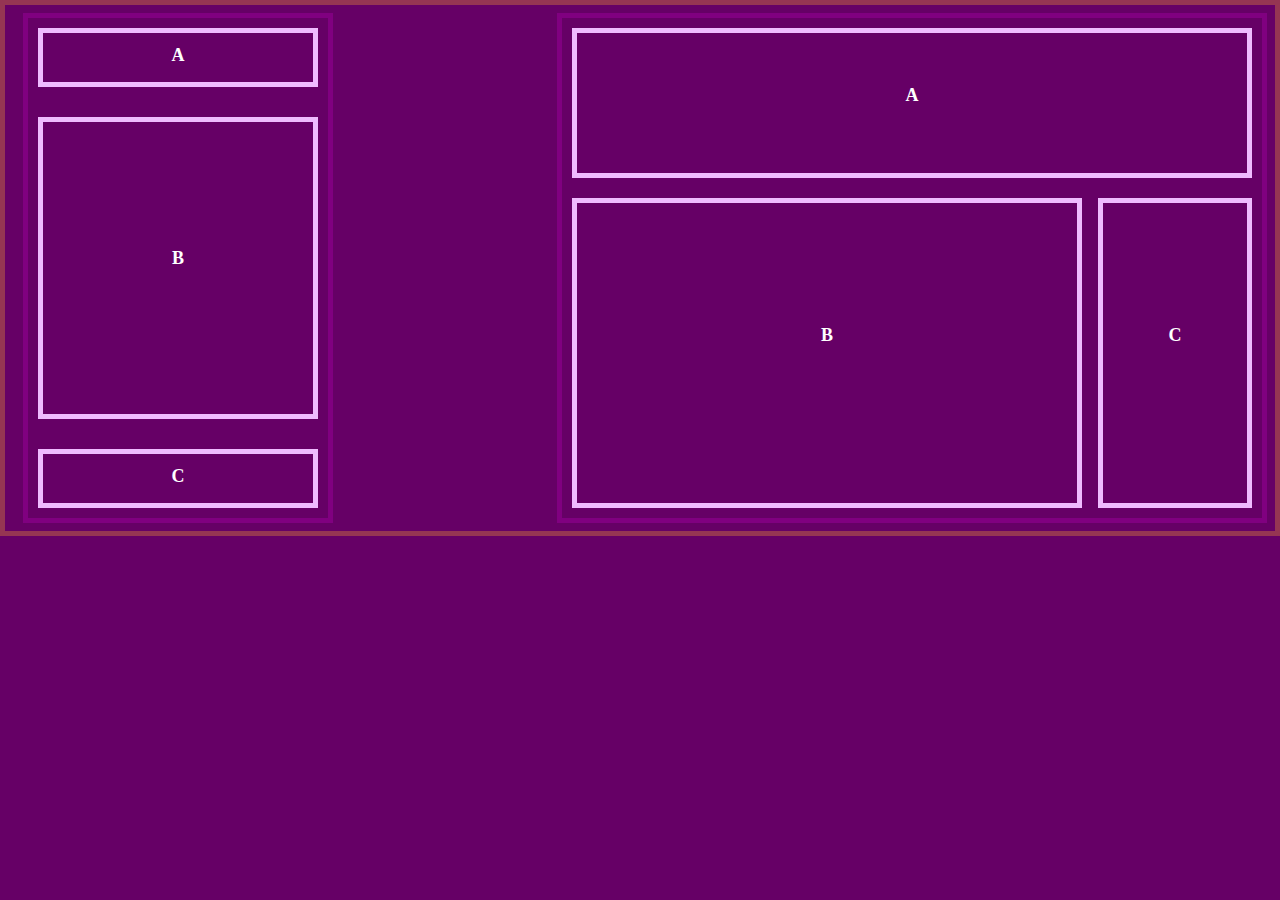
<file: medial-queries1/index.html>
<!DOCTYPE html>
<html lang="en" dir="ltr">
  <head>
    <meta charset="utf-8">
    <title>Media Queries 1</title>
    <link rel="stylesheet" href="main.css">
  </head>

  <!-- First Query -->
  <body>
    <div class="container">
      <!-- box A -->
      <div class="a">
        <h1>A</h1>
      </div>
      <!-- Box B -->
      <div class="b">
        <h1 class="hb">B</h1>
      </div>
      <!-- Box C -->
      <div class="c">
        <h1>C</h1>
      </div>
    
    </div>  

    <!-- Second Query -->
    <div class="container2">
      <!-- Box A -->
      <div class="a2">
        <h1 class="ha2">A</h1>
      </div>
      <!-- Box B -->
      <div class="b2">
        <h1 class="hb2">B</h1>
      </div>
      <!-- Box C -->
      <div class="c2">
        <h1 class="hc2">C</h1>
      </div>
    </div>  
      
  </body>
</html>
</file>
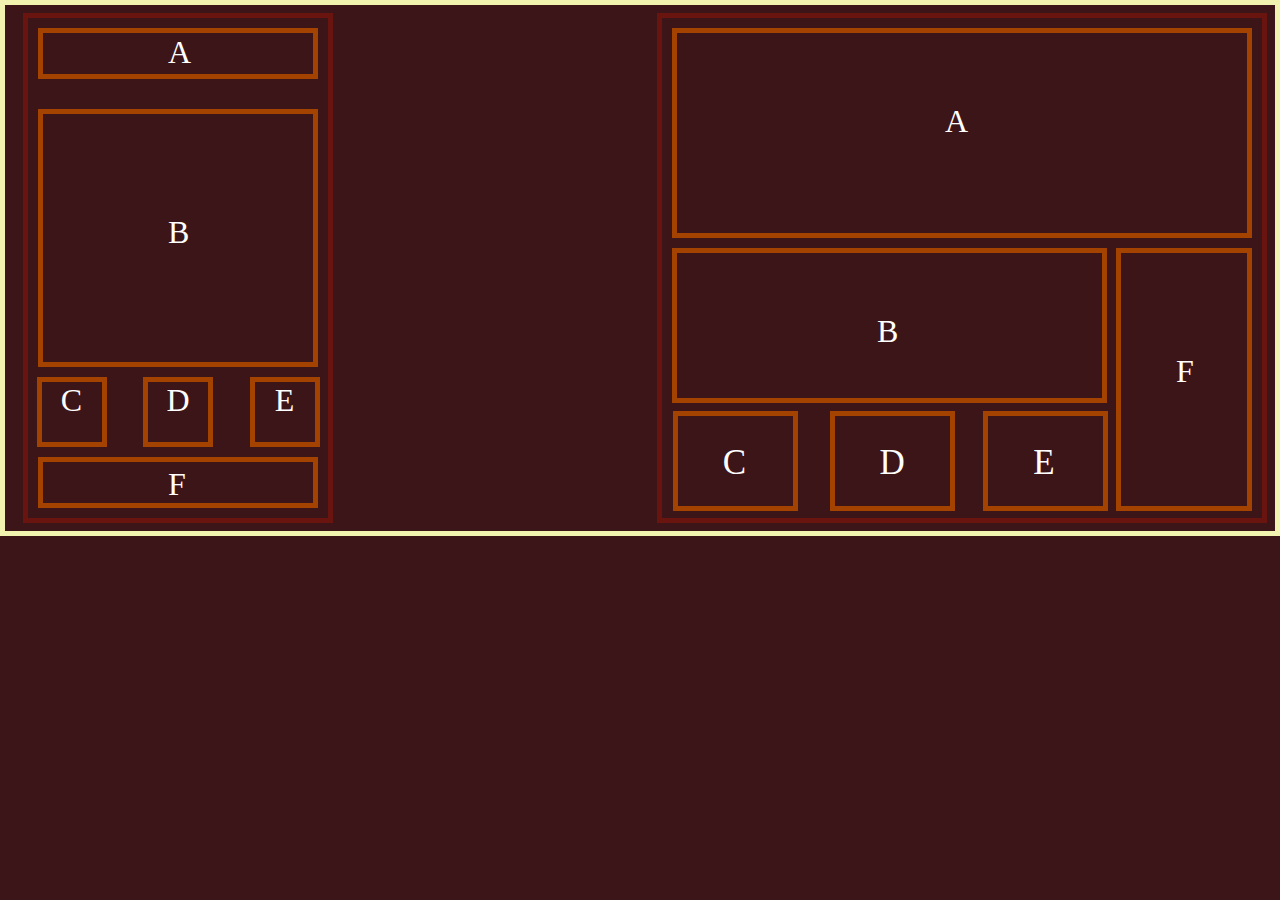
<file: medial-queries2/index.html>
<!DOCTYPE html>
<html lang="en" dir="ltr">
  <head>
    <meta charset="utf-8">
    <title>Media Queries 2</title>
    <link rel="stylesheet" href="main.css">
  </head>
  <body>
    <!-- First container -->
    <div class="container">

      <div class="a">
        <span class="a1">A</span>
      </div>

      <div class="b">
        <span class="b1">B</span>
      </div>

      <!-- Column -->
      <row class="rowContainer">
        <div class="c">C</div>
      
        <div class="d">D</div>
      
        <div class="e">E</div>
      </row>
      <!-- Column^ -->

      <div class="f">
        <span calss="F">F</span>
      </div>
    
    </div>
  </body>

  <body>
    <!-- Second container -->
    <div class="container2">
      <aBox class="container">
        <div class="a2">
          <span class="a2letter">A</span>
        </div>
      </aBox>
      <bBox class="container">
        <div class="b2">
          <span class="b2letter">B</span>
        </div>
      </bBox>

      <!-- Column2 -->
      <row class="rowContainer2">
        <div class="c2">
          <span class="c2letter">C</span>
        </div>
      
        <div class="d2">
          <span class="d2letter">D</span>
        </div>
      
        <div class="e2">
          <span class="e2letter">E</span>
        </div>
      </row>
      <!-- Column2^ -->

      <fbox class="container">
        <div class="f2">
          <span class="F2letter">F</span>
        </div>
      </fbox>
    </div>
  </body>

</html>
</file>
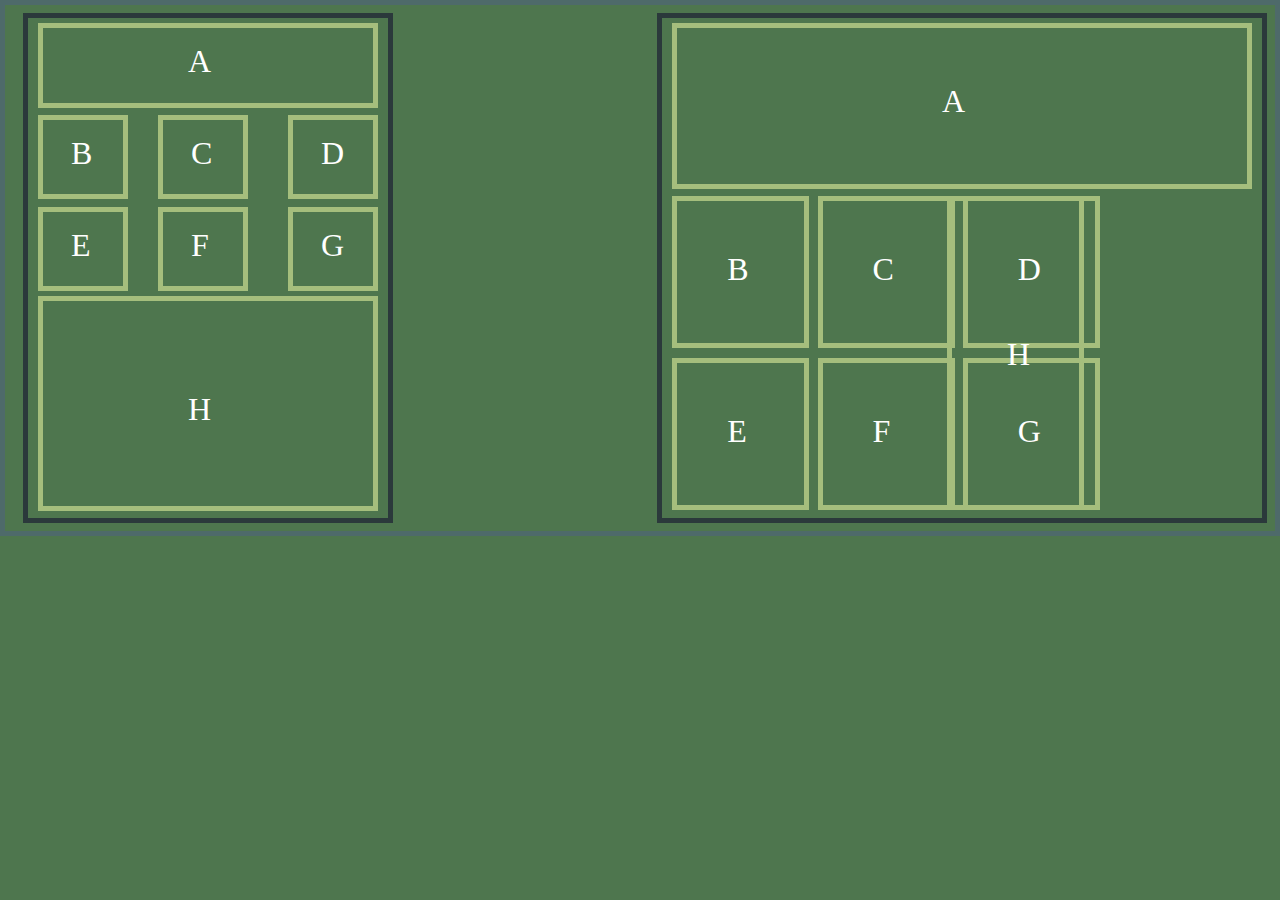
<file: medial-queries3/index.html>
<!DOCTYPE html>
<html lang="en" dir="ltr">
  <head>
    <meta charset="utf-8">
    <title>Media Queries 3</title>
    <link rel="stylesheet" href="main.css">
  </head>
  <body>
    <div class="container1">

<!-- Side (1) -->
<!--A container -->
      <div class="a">
        <span class="aletter">A</span>
      </div>

      
<!-- double row containers  B-G -->
      <rows class="container2">
        <div class="b">
          <span class="rowLetter">B</span>
        </div>
      
        <div class="c">
          <span class="rowLetter">C</span>
        </div>
      
        <div class="d">
          <span class="rowLetter">D</span>
        </div>
      </rows>

      <rows class="container3">
      
        <div class="e">
          <span class="rowLetter">E</span>
        </div>
      
        <div class="f">
          <span class="rowLetter">F</span>
        </div>
      
        <div class="g">
          <span class="rowLetter">G</span>
        </div>
      </rows>
<!-- Double Rows ^ -->

<!-- H container -->
        <div class="h">
          <span class="hletter">H</span>
        </div>
    </div>
  </body>

<!-- Side (2) -->
<!-- Second Container -->
  <body>
    <div class="container4">

      <div class="a2">
        <span class="a2letter">A</span>
      </div>

      
      <!-- double rows3-4 -->
      <rows class="container5">
        <div class="b2">
          <span class="rowLetter2">B</span>
        </div>
      
        <div class="c2">
          <span class="rowLetter2">C</span>
        </div>
      
        <div class="d2">
          <span class="rowLetter2">D</span>
        </div>
      </rows>

      <rows class="container6">
      
        <div class="e2">
          <span class="rowLetter2">E</span>
        </div>
      
        <div class="f2">
          <span class="rowLetter2">F</span>
        </div>
      
        <div class="g2">
          <span class="rowLetter2">G</span>
        </div>
      </rows>

      <!-- I need help with this last container. I almost finished and all week 
            this last box was a nightmare. -->
      <row class="container7">
        <div class="h2">
          <span class="hletter2">H</span>
        </div>
      </row>
    </div>
  </body>
</html>
</file>
<file: medial-queries1/main.css>
body {
  background: #660066;
  display: flex;
  flex-wrap: wrap;
  justify-content: space-between;
  border-style: none;
}

* {
  border: 5px solid #953553;
}
/* First Container */
.container {
  display: flex;
  flex-direction: column;
  width: 300px;
  height: 500px;
  margin-left: 10px;
  border-color: #800080;
}

.a {
  display: flex;
  align-content: center;
  width: 270px;
  height: 50px;
  margin-top: 10px;
  margin-left: 10px;
  margin-bottom: 20px;
  border-color: #efbbff;
  color: white;
}

.b{
  display: flex;
  width: 270px;
  height: 300px;
  margin-bottom: 20px;
  margin-top: 10px;
  margin-left: 10px;
  margin-bottom: 20px;
  border-color: #efbbff;
  color: white;
}

.c {
  width: 270px;
  display: flex;
  height: 50px;
  margin-top: 10px;
  margin-left: 10px;
  margin-bottom: 10px;
  border-color: #efbbff;
  color: white;
}

h1{
  position: static;
  top: 50%;
  width: 100%;
  text-align: center;
  font-size: 18px;
  border-style: none;
}

.hb {
  margin-top: 7em;
}

/* Second Container */
.container2 {
  border-color: #800080;
  display: flex;
  flex-wrap: wrap;
  justify-content: flex-end;
  justify-content: space-around;
  flex-direction: column;
  width: 700px; 
  position: relative;
}

.a2 {
  border-color: #efbbff;
  display: flex;
  align-content: center;
  width: 670px;
  height: 140px;
  margin-top: 10px;
  margin-left: 10px;
  margin-bottom: 20px;
  color: white;
}

.b2{
  border-color: #efbbff;
  display: flex;
  width: 500px;
  height: 300px;
  margin-bottom: 20px;
  margin-top: 0px;
  margin-left: 10px;
  margin-bottom: 20px;
  color: white;
}

.c2 {
  border-color: #efbbff;
  display: flex;
  align-self: flex-end;
  justify-content: flex-start;
  width: 144px;
  height: 300px;
  margin-top: 10px;
  margin-left: 10px;
  margin-bottom: -330px;
  margin-right: 10px;
  position: relative;
  bottom: 340px;
  color: white;
}

.ha2 {
  position: relative;
  top: 40px;
}

.hc2 {
  position: relative;
  top: 110px;
}

.hb2 {
  position: relative;
  top: 110px;
}
</file>
<file: medial-queries2/main.css>
body {
  background: #3c1518;
  display: flex;
  flex-wrap: wrap;
  justify-content: space-between;
  border-style: none;
}

* {
  border: 5px solid #f2f3ae;
}

/* first container */
.container {
  display: flex;
  flex-direction: column;
  width: 300px;
  height: 500px;
  margin-left: 10px;
  border-color: #69140e;
  text-align: center;
}

span {
  display: flex;
  align-content: center;
  position: relative;
  top: 4px;
  left: 125px;
  border: none;
  font-size: 2em;
}

.a {
  display: flex;
  align-content: center;
  width: 270px;
  height: 50px;
  margin-top: 10px;
  margin-left: 10px;
  margin-bottom: 20px;
  border-color: #a44200;
  color: white;
}

.a1 {
  position: relative;
  top: 1px;
}

.b{
  display: flex;
  width: 270px;
  height: 300px;
  margin-bottom: 20px;
  margin-top: 10px;
  margin-left: 10px;
  margin-bottom: 20px;
  border-color: #a44200;
  color: white;
}

.b1 {
  position: relative;
  top: 100px;
}
/* column right */
.rowContainer {
  border: none;
  display: flex;
  flex-direction: row;
  justify-content: space-around;
  justify-content: space-evenly;
  height: 60px;
  width: 300px;
  border-color: #a44200;
  color: white;
  font-size: 2em;
}

.c {
  width: 60px;
  height: 60px;
  position: relative;
  top: -10px;
  left: -14px;
  border-color: #a44200;
  color: white;
}

.d {
  width: 60px;
  height: 60px;
  position: relative;
  top: -10px;
  left: 0px;
  border-color: #a44200;
  color: white;
}

.e {
  width: 60px;
  height: 60px;
  position: relative;
  top: -10px;
  left: 14px;
  border-color: #a44200;
  color: white;
}

.f {
  width: 270px;
  display: flex;
  height: 50px;
  margin-top: 10px;
  margin-left: 10px;
  margin-bottom: 10px;
  border-color: #a44200;
  color: white;
}

.F {
  position: relative;
  top: 10px;
}



/* Second container */
.container2 {
  display: flex;
  flex-direction: column;
  width: 600px;
  height: 500px;
  margin-left: 10px;
  border-color: #69140e;
  text-align: center;
}

span2 {
  display: flex;
  align-content: center;
  position: relative;
  top: 4px;
  left: 125px;
  border: none;
  font-size: 2em;
}

aBox {
  border: none;
  position: relative;
  bottom: 10px;
}

.a2 {
  display: flex;
  align-content: center;
  width: 570px;
  height: 200px;
  margin-top: 10px;
  margin-left: 10px;
  margin-bottom: 20px;
  border-color: #a44200;
  color: white;
  position:relative;
  right: 10px;
  top: 10px;
}

.a2letter {
  position: relative;
  top: 70px;
  left: 268px;
}

bBox {
  border: none;
  position: relative;
  right: 10px;
  top: -20px;
  margin-bottom: 10px;
}

.b2 {
  display: flex;
  width: 425px;
  height: 145px;
  margin-bottom: 20px;
  margin-top: 10px;
  margin-left: 10px;
  margin-bottom: 20px;
  border-color: #a44200;
  color: white;
}

.b2letter {
  position: relative;
  top: 60px;
  left: 200px;
}
/* column right */
.rowContainer2 {
  border: none;
  display: flex;
  flex-direction: row;
  justify-content: space-around;
  justify-content: space-evenly;
  height: 60px;
  width: 446px;
  position: relative;
  top: -30px;
  border-color: #a44200;
  color: white;
  font-size: 2em;
}

.c2 {
  width: 115px;
  height: 90px;
  position: relative;
  top: -12px;
  left: -7px;
  border-color: #a44200;
  color: white;
}

.c2letter {
  position: relative;
  top: 27px;
  left: 45px;
  font-size: 35px;
}

.d2 {
  width: 115px;
  height: 90px;
  position: relative;
  top: -12px;
  left: 7px;
  border-color: #a44200;
  color: white;
}

.d2letter {
  position: relative;
  top: 27px;
  left: 45px;
  font-size: 35px;
}

.e2 {
  width: 115px;
  height: 90px;
  position: relative;
  top: -12px;
  left: 18px;
  border-color: #a44200;
  color: white;
}

.e2letter {
  position: relative;
  top: 27px;
  left: 45px;
  font-size: 35px;
}

fbox {
  width: 20px;
  height: 87px;
  border: none;
}

.f2 {
  width: 126px;
  display: flex;
  height: 253px;
  margin-top: 10px;
  margin-left: 10px;
  margin-bottom: 10px;
  border-color: #a44200;
  color: white;
  position: relative;
  left: 434px;
  top: -275px;
}

.F2letter {
  position: relative;
  top: 100px;
  left: 55px;
}
</file>
<file: medial-queries3/main.css>
body {
  background: #4e764e;
  display: flex;
  flex-wrap: wrap;
  justify-content: space-between;
  border-style: none;
  color: white;
}

* {
  border: 5px solid #4e6a6a;
}

.container1 {
  display: flex;
  flex-direction: column;
  width: 360px;
  height: 500px;
  margin-left: 10px;
  border-color: #2b393b;
  text-align: center;
}

span {
  display: flex;
  align-content: center;
  position: relative;
  top: 4px;
  left: 125px;
  border: none;
  font-size: 2em;
}

.a {
  width: 330px;
  height: 75px;
  border-color: #a5be7d;
  position: relative;
  top: 5px;
  left: 10px;
  right: 10px;
  bottom: 10px;
}
.aletter {
  position: relative;
  top: 15px;
  left: 145px;
}

.container2 {
  border: none;
  display: flex;
  flex-direction: row;
  flex-wrap: wrap;
  justify-content: space-evenly;
  width: 330px;
  height: 84px;
  position: relative;
  left: 10px;
  top: 12px;
}

.rowLetter{
  position: relative;
  left: 28px;
  top: 15px;
}

.b {
  border-color: #a5be7d;
  width: 80px;
  position: relative;
  left: -15px;
}


.c {
  border-color: #a5be7d;
  width: 80px;
}

.d {
  border-color: #a5be7d;
  width: 80px;
  position: relative;
  right: -25px;
}

.container3 {
  border: none;
  display: flex;
  flex-direction: row;
  flex-wrap: wrap;
  justify-content: space-evenly;
  width: 330px;
  height: 84px;
  position: relative;
  left: 10px;
  top: 20px;
}

.e {
  border-color: #a5be7d;
  width: 80px;
  position: relative;
  left: -15px;
}


.f {
  border-color: #a5be7d;
  width: 80px;
}

.g {
  border-color: #a5be7d;
  width: 80px;
  position: relative;
  right: -25px;
}

.h {
  border-color: #a5be7d;
  position: relative;
  top: 25px;
  left: 10px;
  height: 205px;
  width: 330px;
}

.hletter {
  position: relative;
  left: 145px;
  top: 90px;
}

/*  Side-B */

* {
  border: 5px solid #4e6a6a;
}

.container4 {
  display: flex;
  flex-direction: column;
  width: 600px;
  height: 500px;
  margin-left: 10px;
  border-color: #2b393b;
  text-align: center;
}

span {
  display: flex;
  align-content: center;
  position: relative;
  top: 55px;
  left: 265px;
  border: none;
  font-size: 2em;
}

.a2 {
  width: 570px;
  height: 156px;
  border-color: #a5be7d;
  position: relative;
  top: 5px;
  left: 10px;
  right: 10px;
  bottom: 10px;
}
.aletter2 {
  position: relative;
  top: 55px;
  left: 265px;
}

.container5 {
  border: none;
  display: flex;
  flex-direction: row;
  flex-wrap: wrap;
  justify-content: space-evenly;
  width: 420px;
  height: 84px;
  position: relative;
  left: 2px;
  top: 12px;
}

.rowLetter2 {
  position: relative;
  left: 50px;
  top: 50px;
}

.b2 {
  border-color: #a5be7d;
  width: 127px;
  height: 142px;
  position: relative;
  left: 6px;
}


.c2 {
  border-color: #a5be7d;
  width: 127px;
  height: 142px;
  position: relative;
  left: 12px;
}

.d2 {
  border-color: #a5be7d;
  width: 127px;
  height: 142px;
  position: relative;
  right: -18px;
}

.container6 {
  border: none;
  display: flex;
  flex-direction: row;
  flex-wrap: wrap;
  justify-content: space-evenly;
  width: 420px;
  height: 84px;
  position: relative;
  left: 8px;
  top: 90px;
}

.e2 {
  border-color: #a5be7d;
  width: 127px;
  height: 142px;
  position: relative;
  left: 0px;
}


.f2 {
  border-color: #a5be7d;
  width: 127px;
  height: 142;
  position: relative;
  left: 6px;
}

.g2 {
  border-color: #a5be7d;
  width: 127px;
  height: 142;
  position: relative;
  right: -12px;
}

.container7 {
  border: none;
  display: flex;
  position: absolute;
  top: 196px;
  left: 875px;
  height: 304px;
  width: 137px;
  bottom: 10px;
}

.h2 {
  border-color: #a5be7d;
  display: flex;
  flex-wrap: wrap;
  position: relative;
  top: 0px;
  left: 72px;
  height: 304px;
  width: 135px;
  bottom: 50px;
}

.hletter2 {
  position: relative;
  left: 55px;
  top: 135px;
}
</file>
